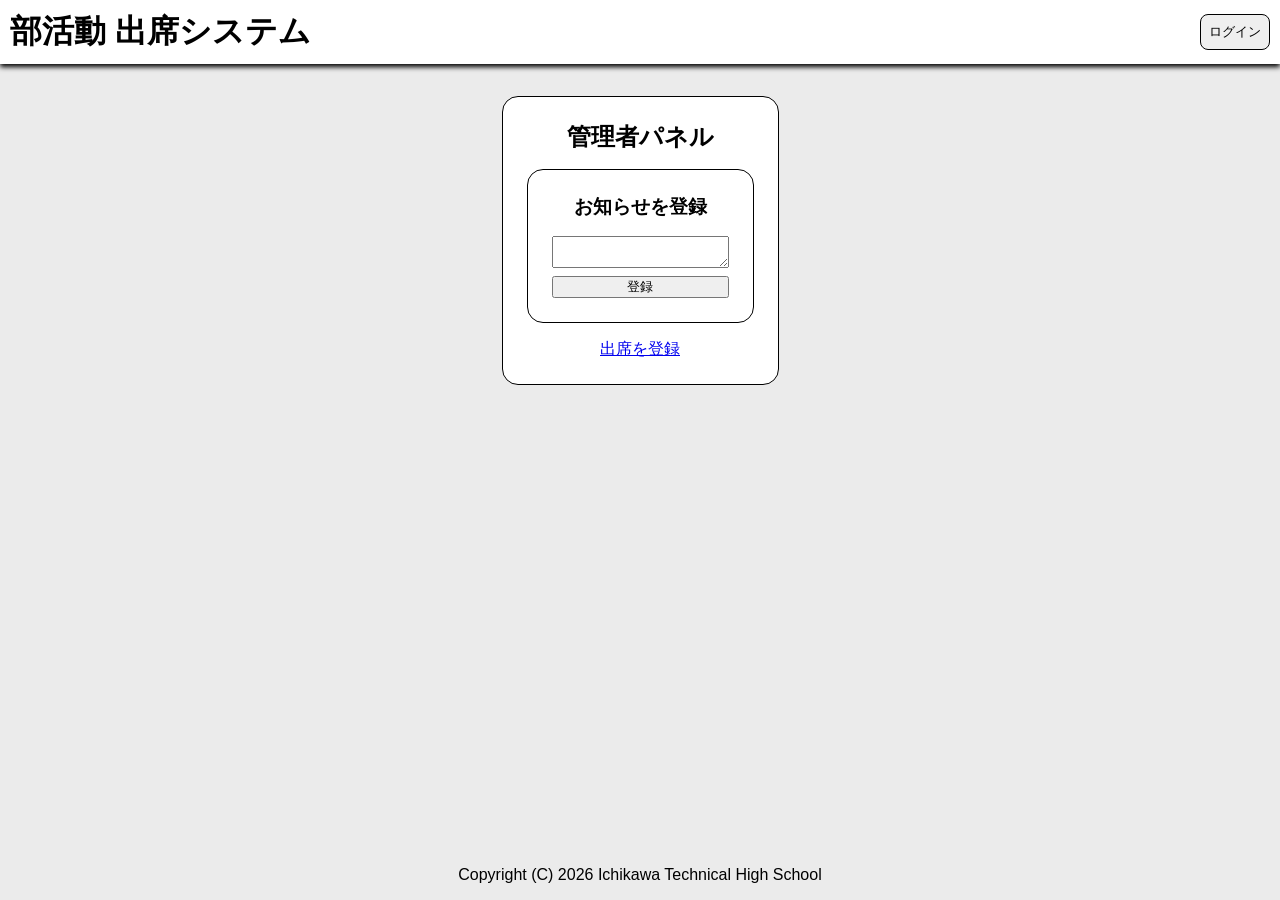
<file: static/admin.html>
<!DOCTYPE html>
<html lang="ja">
<head>
    <meta charset="UTF-8">
    <meta name="viewport" content="width=device-width, initial-scale=1.0">
    <title>Document</title>

    <link rel="stylesheet" href="style.css">

    <style>
        form {
            display: flex;
            flex-direction: column;
            gap: 0.5rem;
        }
    </style>
</head>
<body>
    <header>
        <h1><span id="clubname">部活動</span> 出席システム</h1>
        <div>
            <a href="./login.html" id="login-button">
                <button class="button">ログイン</button>
            </a>

            <div id="profile" style="display: none;">
                <p><span id="profile-name">USER</span> さん</p>
                <button id="logout-button">ログアウト</button>
            </div>
        </div>
    </header>
    <main>
        <div class="container">
            <h2>管理者パネル</h2>

            <div class="container">
                <h3>お知らせを登録</h3>
                <form>
                    <textarea name="notify-content" autocomplete="off">
                    </textarea>
                    <input type="submit" value="登録">
                </form>
            </div>

            <a href="attendance.html">出席を登録</a>
        </div>
    </main>
    <footer>
        <p>Copyright (C) 2026 Ichikawa Technical High School</p>
    </footer>

    <script>
        const LOGIN_FORM = document.getElementById("login-form")

        addEventListener("DOMContentLoaded", (e) => {
            LOGIN_FORM.host = localStorage.getItem("host-server")
        })

        LOGIN_FORM.addEventListener("submit", (e) => {
            localStorage.setItem("host-server", event.target.host)
        })
    </script>
</body>
</html>
</file>
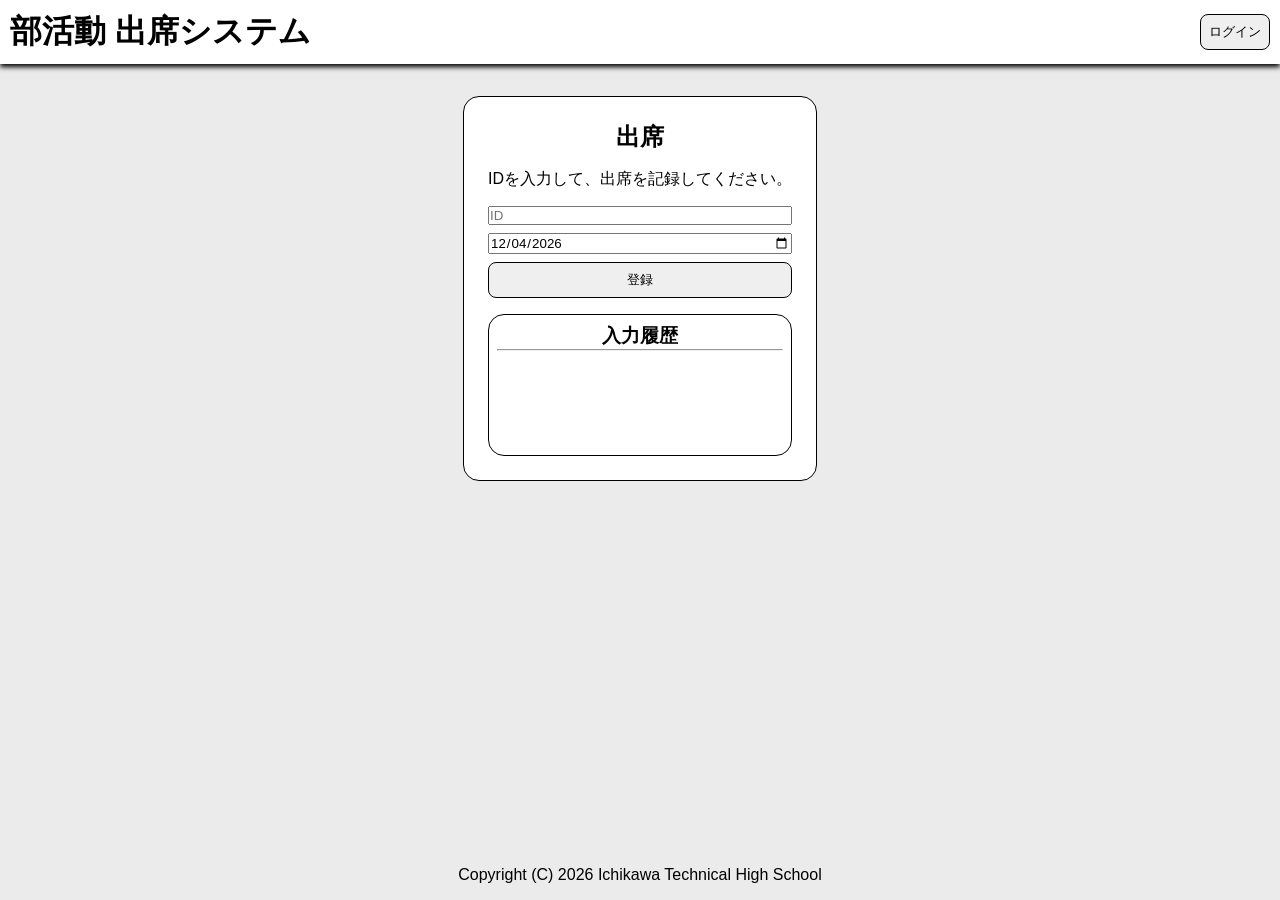
<file: static/attendance.html>
<!DOCTYPE html>
<html lang="ja">
<head>
    <meta charset="UTF-8">
    <meta name="viewport" content="width=device-width, initial-scale=1.0">
    <title>Document</title>

    <link rel="stylesheet" href="style.css">

    <style>
        form {
            display: flex;
            flex-direction: column;
            gap: 0.5rem;
        }

        #log-area {
            border: 1px black solid;
            border-radius: 1rem;
            padding: 0.5rem;
        }

        #log-area ul {
            list-style: none;
            height: 6rem;
            overflow-y: auto;
            text-align: left;
        }
    </style>
</head>
<body>
    <header>
        <h1><span id="clubname">部活動</span> 出席システム</h1>
        <div>
            <a href="./login.html" id="login-button">
                <button class="button">ログイン</button>
            </a>

            <div id="profile" style="display: none;">
                <p><span id="profile-name">USER</span> さん</p>
                <button id="logout-button">ログアウト</button>
            </div>
        </div>
    </header>
    <main>
        <div class="container">
            <h2>出席</h2>
            <p>IDを入力して、出席を記録してください。</p>

            <form id="attendance-form">
                <div id="user-notfound" class="warning" style="display: none;">
                    <p><strong>エラー：ユーザーが存在しません。</strong></p>
                </div>
                <input name="id" type="number" placeholder="ID" required>
                <input name="date" type="date" required>

                <input type="submit" value="登録" class="button">
            </form>

            <div id="log-area">
                <h3>入力履歴</h3>
                <hr>
                <ul id="log">
                </ul>
            </div>
        </div>
    </main>
    <footer>
        <p>Copyright (C) 2026 Ichikawa Technical High School</p>
    </footer>

    <script>
        const LOGIN_FORM = document.getElementById("attendance-form")
        const LOG = document.getElementById("log")
        const USER_ERROR = document.getElementById("user-notfound")

        addEventListener("DOMContentLoaded", (e) => {
            LOGIN_FORM.date.value = new Date().toLocaleDateString("sv-SE")
        })

        LOGIN_FORM.addEventListener("submit", (e) => {
            event.preventDefault()

            if (!checkValidUser(e.target.id.value)) {
                USER_ERROR.style.display = "unset"
                return
            }
            else USER_ERROR.style.display = "none"

            var li = document.createElement("li")
            li.innerText = `${e.target.date.value}: ${e.target.id.value}`

            LOG.appendChild(li)
        })

        function checkValidUser(id) {
            return id != 123
        }
    </script>
</body>
</html>
</file>
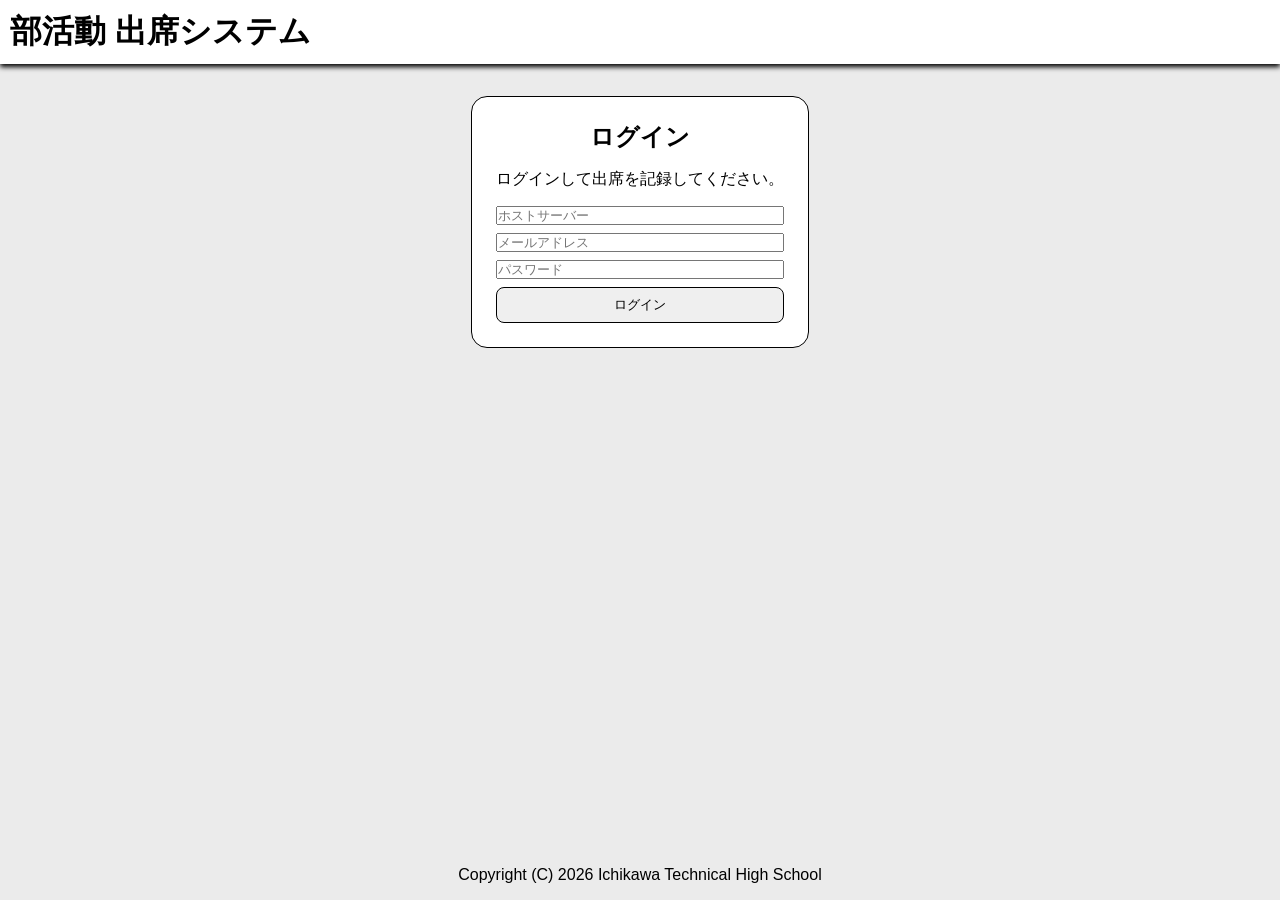
<file: static/login.html>
<!DOCTYPE html>
<html lang="ja">
<head>
    <meta charset="UTF-8">
    <meta name="viewport" content="width=device-width, initial-scale=1.0">
    <title>Document</title>

    <link rel="stylesheet" href="style.css">

    <style>
        form {
            display: flex;
            flex-direction: column;
            gap: 0.5rem;
        }
    </style>
</head>
<body>
    <header>
        <h1><span id="clubname">部活動</span> 出席システム</h1>
    </header>
    <main>
        <div class="container">
            <h2>ログイン</h2>
            <p>ログインして出席を記録してください。</p>

            <form id="login-form">
                <div id="wrong-error" class="warning" style="display: none;">
                    <p><strong>エラー：メールアドレスもしくはパスワードが間違っています。</strong></p>
                </div>
                <input name="host" type="url" placeholder="ホストサーバー" required>
                <input name="email" type="email" placeholder="メールアドレス" required>
                <input name="password" type="password" placeholder="パスワード" required>

                <input type="submit" value="ログイン" class="button">
            </form>
        </div>
    </main>
    <footer>
        <p>Copyright (C) 2026 Ichikawa Technical High School</p>
    </footer>

    <script>
        const LOGIN_FORM = document.getElementById("login-form")
        const WRONG_ERROR = document.getElementById("wrong-error")

        function getCookie(key) {
            try {
                var cookies = document.cookie.split(";")
                var value = cookies.find(element => element.trim().startsWith(key + "=")).trim()

                return value ? value.substring(key.length + 1, value.length) : null
            }
            catch {
                return null
            }
        }

        addEventListener("DOMContentLoaded", (e) => {
            LOGIN_FORM.host.value = getCookie("host-server")
        })

        LOGIN_FORM.addEventListener("submit", async (e) => {
            e.preventDefault()
            document.cookie = `host-server=${event.target.host.value}; max-age=${30*24*3600}`

            try {
                var token = await login(e.target.email.value, e.target.password.value)

                if (token === null) {
                    WRONG_ERROR.style.display = "unset"
                    return
                }

                document.cookie = `token=${token}; max-age=${30*24*3600}`

                location.href="./index.html"
            }
            catch {
                alert("エラーが発生しました。")
            }
        })

        async function login(email, password) {
            var URL = `${getCookie("host-server")}/auth/login`
            var resp = await fetch(URL, {
                method: "POST",
                headers: {
                    "Content-Type": "application/json"
                },
                body: JSON.stringify({
                    email: email,
                    password: password
                })
            })

            if (!resp.ok) {
                return null
            }

            return (await resp.json()).token
        }
    </script>
</body>
</html>
</file>
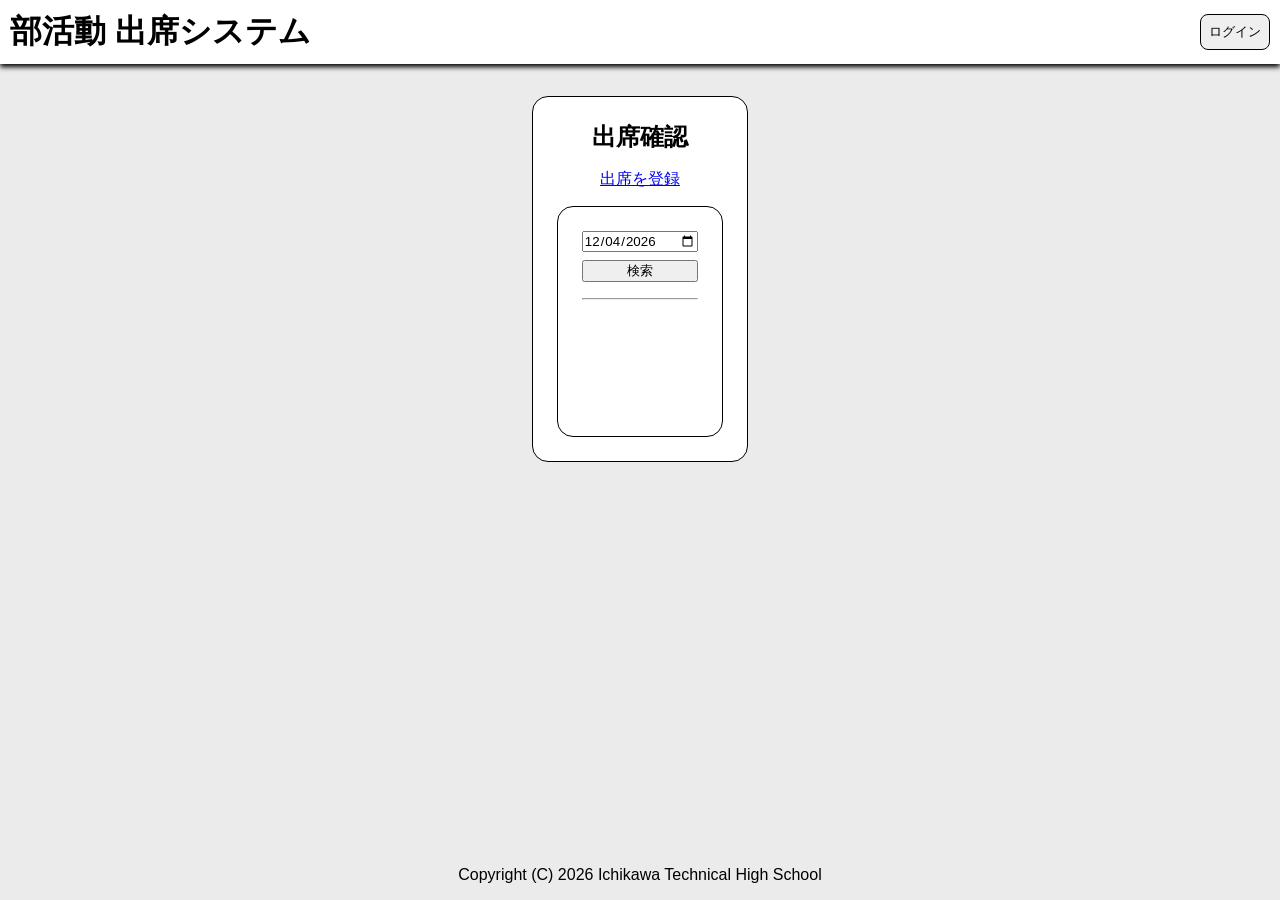
<file: static/record.html>
<!DOCTYPE html>
<html lang="ja">
<head>
    <meta charset="UTF-8">
    <meta name="viewport" content="width=device-width, initial-scale=1.0">
    <title>Document</title>

    <link rel="stylesheet" href="style.css">

    <style>
        form {
            display: flex;
            flex-direction: column;
            gap: 0.5rem;
        }

        #list {
            list-style: none;
            height: 6rem;
            overflow-y: auto;
            text-align: left;
        }
    </style>
</head>
<body>
    <header>
        <h1><span id="clubname">部活動</span> 出席システム</h1>
        <div>
            <a href="./login.html" id="login-button">
                <button class="button">ログイン</button>
            </a>

            <div id="profile" style="display: none;">
                <p><span id="profile-name">USER</span> さん</p>
                <button id="logout-button">ログアウト</button>
            </div>
        </div>
    </header>
    <main>
        <div class="container">
            <h2>出席確認</h2>

            <a href="attendance.html">出席を登録</a>

            <div class="container">
                <form id="checker">
                    <input type="date" name="date">
                    <input type="submit" value="検索">
                </form>
                <hr>
                <ul id="list">

                </ul>
            </div>
        </div>
    </main>
    <footer>
        <p>Copyright (C) 2026 Ichikawa Technical High School</p>
    </footer>

    <script>
        const CHECKER_FORM = document.getElementById("checker")

        addEventListener("DOMContentLoaded", (e) => {
            CHECKER_FORM.date.value = new Date().toLocaleDateString("sv-SE")
        })

        CHECKER_FORM.addEventListener("submit", (e) => {
            e.preventDefault()
        })
    </script>
</body>
</html>
</file>
<file: static/style.css>
html * {
    margin: 0;
    padding: 0;

    font-family: "Inter", "Noto Sans JP", sans-serif;
}

body {
    width: 100vw;
    height: 100vh;
    display: flex;
    flex-direction: column;
    gap: 2rem;

    text-align: center;
    background-color: rgb(235 235 235);
}

code {
    font-family: "JetBrains Mono", monospace;
}

header {
    padding: 10px;
    box-shadow: black 0px 3px 5px;
    text-align: initial;
    background-color: white;

    display: flex;
    justify-content: space-between;
    align-items: center;
}

main {
    flex-grow: 1;
    display: flex;
    justify-content: center;
    align-items: flex-start;
}

.container {
    border: 1px black solid;
    border-radius: 1rem;

    padding: 1.5rem;

    display: flex;
    flex-direction: column;
    gap: 1rem;
    background-color: white;
}

.notify {
    background-color: rgb(253 188 0);
    padding: 0.75rem;

    border-radius: 1rem;
}

.warning {
    background-color: rgb(221 68 58);
    padding: 0.75rem;
    color: white;

    border-radius: 1rem;
}

#name {
    font-size: 1.5rem;
}

footer {
    padding: 1rem;
}

.button {
    padding: 0.5rem;
    border: black 1px solid;
    border-radius: 0.5rem;
}
</file>
